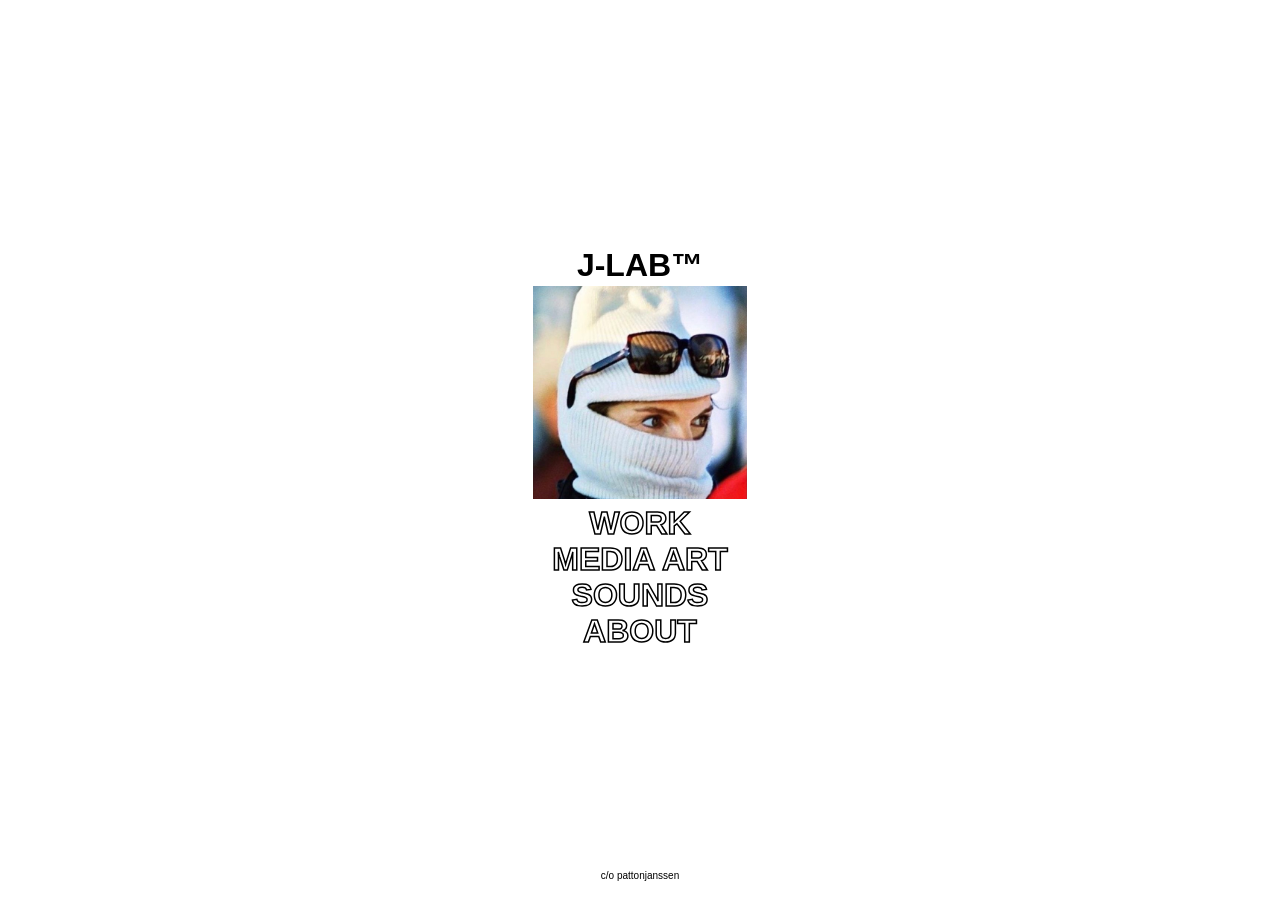
<file: index.html>
<!DOCTYPE html>
<html lang="en">

<head>
  <meta charset="UTF-8">
  <meta name="viewport" content="width=device-width, initial-scale=1.0">
  <title>J-LAB</title>
  <link rel="stylesheet" href="style.css">
  <link rel="icon" href="images/home/jackie.jpg">
</head>

<body>
  <div class="container">
    <p class="label">J-LAB™</p>
    <img src="images/home/jackie.jpg" alt="J-LAB">
    <a class="nav-item" href="work.html">WORK</a>
    <a class="nav-item" href="https://pattonjanssen.com">MEDIA ART</a>
    <a class="nav-item" href="https://soundcloud.com/jlab1">SOUNDS</a>
    <a class="nav-item" href="about.html">ABOUT</a>
  </div>
</body>

<p class="site-credit">c/o <a href="https://www.instagram.com/pattonjanssen/?hl=en" target="_blank">pattonjanssen</a></p>

</html>
</file>
<file: style.css>
* {
  margin: 0;
  padding: 0;
  box-sizing: border-box;
}

body {
  height: 100vh;
  display: flex;
  align-items: center;
  justify-content: center;
  background: #fff;
}

.container {
  display: flex;
  flex-direction: column;
  align-items: center;
  text-align: center;
}

.site-credit {
  position: fixed;
  bottom: 1.5vw;
  width: 100%;
  text-align: center;
  font-family: Helvetica, Arial, sans-serif;
  font-size: 0.78125vw;
  line-height: 1;
  color: black;
  z-index: 5;
}

.site-credit a {
  display: inline;
  color: black;
  text-decoration: none;
}

.site-credit a:hover {
  text-decoration: underline;
}

body.page-about .site-credit,
body.page-work .site-credit {
  display: none;
}

.label {
  font-family: Helvetica, Arial, sans-serif;
  font-weight: bold;
  font-size: 2.5vw;
  line-height: 1;
  margin-bottom: 5px;
}

a {
  display: block;
  text-decoration: none;
}

img {
  width: 16.67vw;
  aspect-ratio: 1;
  object-fit: cover;
  display: block;
  margin-bottom: 8px;
}

.nav-item {
  font-family: Helvetica, Arial, sans-serif;
  font-weight: bold;
  font-size: 2.5vw;
  color: transparent;
  -webkit-text-stroke: 1.5px black;
  cursor: pointer;
  transition: color 0.15s ease;
  line-height: 1;
  margin-bottom: 4px;
  text-decoration: none;
}

.nav-item:hover {
  color: black;
}

.wip {
  font-family: Helvetica, Arial, sans-serif;
  font-weight: bold;
  font-size: 2.5vw;
  line-height: 1;
  color: transparent;
  -webkit-text-stroke: 1.5px black;
  transition: color 0.15s ease;
  cursor: default;
  margin-bottom: 8px;
}

.wip:hover {
  color: black;
}

.back {
  position: fixed;
  top: 1.5vw;
  left: 1.5vw;
  display: block;
  width: 2.5vw;
  height: 2.5vw;
  z-index: 10;
}

.back svg {
  width: 100%;
  height: 100%;
  fill: none;
  stroke: black;
  stroke-width: 1.5px;
  transition: fill 0.15s ease;
}

.back:hover svg {
  fill: none;
  stroke: black;
}

/* ABOUT PAGE */

body.page-about {
  display: block;
  height: auto;
  min-height: 100vh;
  padding-top: 20vh;
  padding-bottom: 6vw;
}

.about-wrapper {
  display: flex;
  flex-direction: column;
  align-items: center;
}

.about-section {
  display: flex;
  flex-direction: column;
  align-items: center;
  margin-bottom: 5vw;
  overflow: hidden;
}

.section-title {
  font-family: Helvetica, Arial, sans-serif;
  font-weight: bold;
  font-size: 2.5vw;
  line-height: 1;
  color: black;
  margin-bottom: 0.5vw;
  text-align: left;
  width: 25vw;
}

.section-text {
  font-family: Helvetica, Arial, sans-serif;
  font-weight: bold;
  font-size: 1.25vw;
  line-height: 1.5;
  color: black;
  width: 25vw;
  margin-bottom: 5vw;
  text-align: justify;
}

.section-media {
  width: 75vw;
}

.video-grid {
  display: grid;
  grid-template-columns: 1fr 1fr;
  gap: 2vw;
  width: 75vw;
}

.video-wrapper {
  position: relative;
  width: 100%;
  aspect-ratio: 16 / 9;
  overflow: hidden;
  filter: grayscale(100%);
  transition: filter 0.3s ease;
}

.video-wrapper:hover {
  filter: grayscale(0%);
}

.video-wrapper>div,
.video-wrapper iframe {
  position: absolute;
  top: 0;
  left: 0;
  width: 100%;
  height: 100%;
}

.video-thumb {
  position: absolute;
  top: 0;
  left: 0;
  width: 100%;
  height: 100%;
  object-fit: cover;
  z-index: 1;
  margin-bottom: 0;
  aspect-ratio: unset;
}

.video-wrapper:hover .video-thumb {
  display: none;
}

.image-grid {
  display: grid;
  grid-template-columns: repeat(auto-fill, minmax(8vw, 1fr));
  gap: 2px;
}

.image-grid a {
  display: block;
  overflow: hidden;
  margin-bottom: 0;
}

.image-grid>img,
.image-grid a img {
  width: 100%;
  height: auto;
  aspect-ratio: unset;
  object-fit: contain;
  margin-bottom: 0;
  display: block;
}

.single-image {
  width: 37.5vw;
}

.single-image a {
  display: block;
  margin-bottom: 0;
}

.single-image img {
  width: 100%;
  height: auto;
  aspect-ratio: unset;
  object-fit: contain;
  margin-bottom: 0;
}

/* STARFIELD */

.starfield {
  position: relative;
  width: 75vw;
  height: 42vw;
  overflow: visible;
}

#starfield-vision,
#starfield-more {
  height: 48vw;
}

.sf-item {
  position: absolute;
  display: block;
  margin: 0;
  text-decoration: none;
  line-height: 0;
}

.sf-item img {
  height: 9vw;
  width: auto;
  max-width: 15vw;
  aspect-ratio: unset;
  object-fit: contain;
  display: block;
  margin: 0;
  transition: transform 0.3s ease;
}

#starfield-vision .sf-item img,
#starfield-more .sf-item img {
  height: 13.5vw;
  max-width: 33vw;
}

.sf-item:hover img {
  transform: scale(1.08);
}

.some-more-grid {
  display: flex;
  flex-direction: row;
  gap: .5vw;
  align-items: center;
  justify-content: center;
}

.some-more-grid a {
  display: block;
  margin-bottom: 0;
}

.some-more-grid a img {
  height: 18.75vw;
  width: auto;
  aspect-ratio: unset;
  object-fit: contain;
  margin-bottom: 0;
  display: block;
}

/* WORK PAGE */

body.page-work {
  display: block;
  height: auto;
  min-height: 100vh;
  overflow-y: auto;
  overflow-x: hidden;
}

.work-content {
  display: flex;
  flex-direction: column;
  margin-top: calc(50vh - 30vh);
}

.work-content-next {
  margin-top: 10vh;
}

body.page-work {
  padding-bottom: 20vh;
}

.work-header {
  margin-bottom: .5vw;
  margin-left: calc(50vw - 50vh + 26vh);
}

.work-client {
  font-family: Helvetica, Arial, sans-serif;
  font-weight: bold;
  font-size: 2.5vw;
  line-height: 1;
  color: black;
}

.work-title {
  font-family: Helvetica, Arial, sans-serif;
  font-weight: bold;
  font-size: 2.5vw;
  line-height: 1;
  color: transparent;
  -webkit-text-stroke: 1.5px black;
  text-decoration: none;
  display: inline;
  transition: color 0.15s ease;
}

.work-title:hover {
  color: black;
}

.carousel {
  display: flex;
  flex-direction: row;
  align-items: center;
  gap: 8px;
  overflow-x: auto;
  overflow-y: hidden;
  height: 50vh;
  padding: 0 4vw;
  scrollbar-width: none;
}

.carousel::-webkit-scrollbar {
  display: none;
}

.carousel img {
  height: 100%;
  width: auto;
  aspect-ratio: unset;
  object-fit: contain;
  flex-shrink: 0;
  margin-bottom: 0;
}

.carousel a {
  display: flex;
  flex-shrink: 0;
  height: 100%;
}

.carousel a img {
  height: 100%;
  width: auto;
  object-fit: contain;
  margin-bottom: 0;
  aspect-ratio: unset;
}

.carousel-spacer {
  flex-shrink: 0;
  width: calc(50vw - 30vh);
}

.work-text {
  font-family: Helvetica, Arial, sans-serif;
  font-weight: bold;
  font-size: 1.25vw;
  line-height: 1.5;
  color: black;
  width: 25vw;
  text-align: justify;
  margin-top: 0.5vw;
  margin-left: calc(50vw - 50vh + 26.3vh);
}

.email-link {
  display: inline;
  color: black;
  text-decoration: none;
}

.email-link:hover {
  text-decoration: underline;
}

.lightbox-trigger {
  cursor: zoom-in;
}

.lightbox {
  display: none;
  position: fixed;
  top: 0;
  left: 0;
  width: 100%;
  height: 100%;
  background: rgba(255, 255, 255, 0.85);
  backdrop-filter: blur(12px);
  -webkit-backdrop-filter: blur(12px);
  z-index: 100;
  align-items: center;
  justify-content: center;
}

.lightbox.active {
  display: flex;
}

.lightbox-img {
  max-width: 80vw;
  max-height: 85vh;
  width: auto;
  height: auto;
  aspect-ratio: unset;
  object-fit: contain;
  margin: 0;
}

.lightbox-close {
  position: fixed;
  top: 2vw;
  right: 2vw;
  font-family: Helvetica, Arial, sans-serif;
  font-size: 1.5vw;
  cursor: pointer;
  line-height: 1;
}

@media (max-width: 1000px) {
  img {
    width: 167px;
    aspect-ratio: 1;
    height: auto;
  }

  .site-credit {
    font-size: 7.8px;
  }

  .label {
    font-size: 25px;
  }

  .nav-item {
    font-size: 25px;
  }

  .wip {
    font-size: 25px;
  }

  .back {
    width: 25px;
    height: 25px;
    top: 12px;
    left: 12px;
  }

  /* ABOUT */
  .section-title {
    font-size: 22px;
    width: 80vw;
  }

  .section-text {
    font-size: 14px;
    width: 80vw;
  }

  .section-media {
    width: 90vw;
  }

  .video-grid {
    grid-template-columns: 1fr;
    width: 90vw;
  }

  .single-image {
    width: 80vw;
  }

  .starfield {
    width: 90vw;
    height: 60vw;
  }

  .sf-item img {
    height: 18vw;
    max-width: 40vw;
  }

  #starfield-vision .sf-item img,
  #starfield-more .sf-item img {
    height: 26vw;
    max-width: 60vw;
  }

  .some-more-grid a img {
    height: 40vw;
  }

  /* WORK */
  .work-client,
  .work-title {
    font-size: 22px;
  }

  .work-text {
    font-size: 14px;
    width: 80vw;
    margin-left: 4vw;
  }

  .work-header {
    margin-left: 4vw;
  }

  body.page-about {
    padding-top: 6vw;
  }

  .work-content {
    margin-top: 6vw;
  }

  .back {
    display: none;
  }

  #starfield-commerce {
    height: 100vw;
  }

  #starfield-vision {
    height: 110vw;
  }
}
</file>
